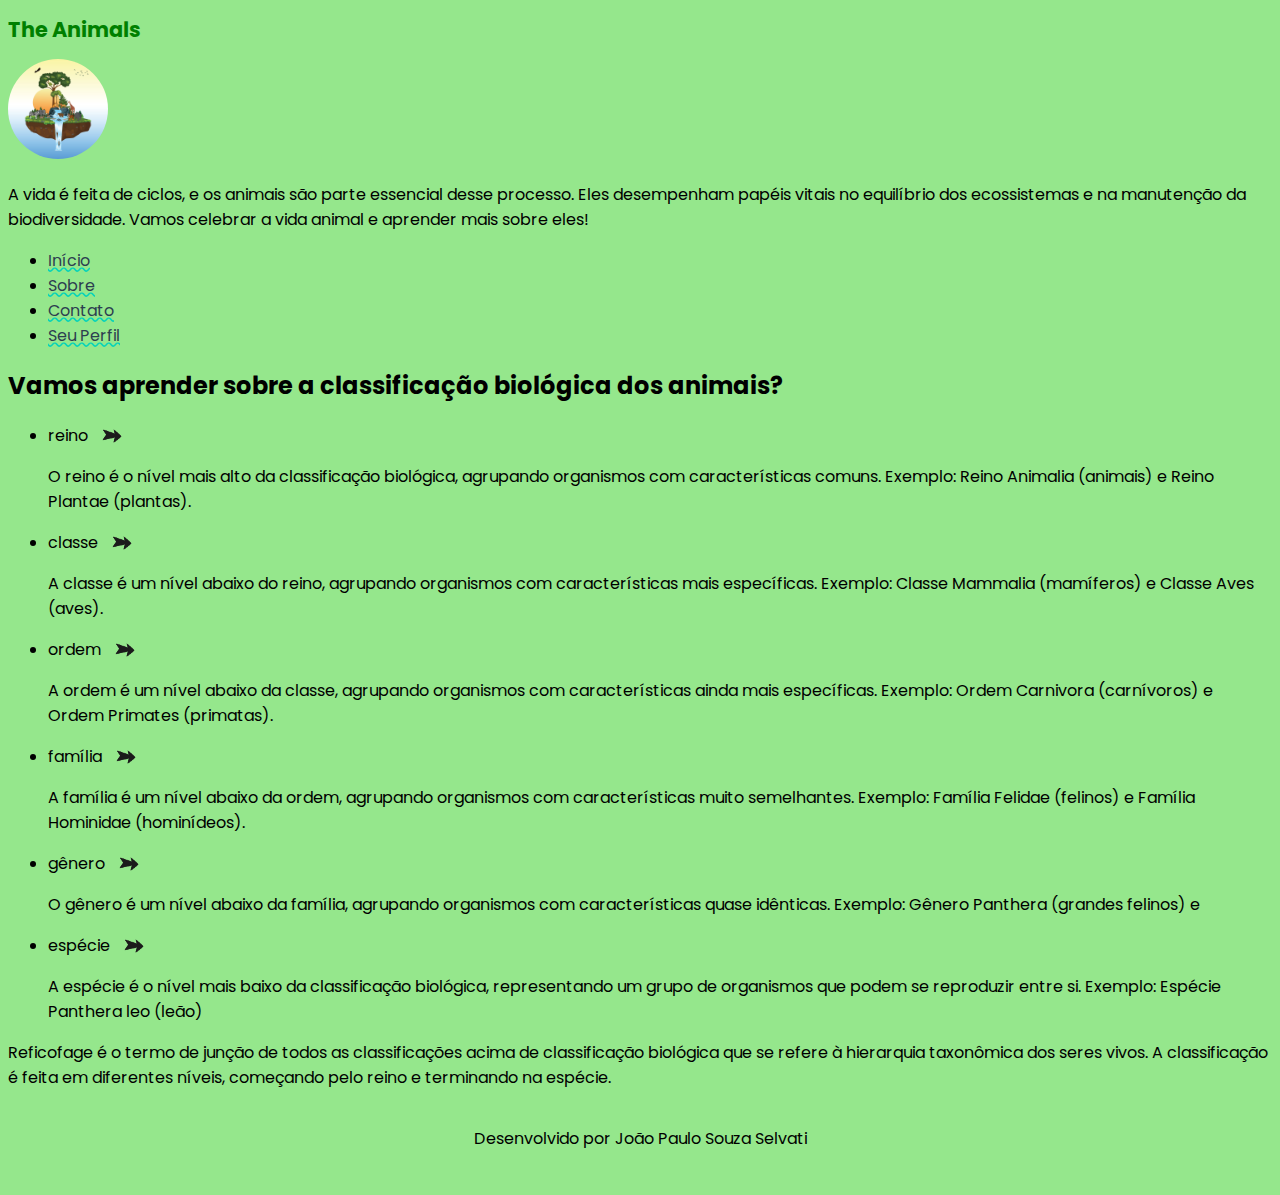
<file: index.html>
<!DOCTYPE html>
<html lang="pt-br">
<head>
    <meta charset="UTF-8">
    <meta name="viewport" content="width=device-width, initial-scale=1.0">
    <link rel="preconnect" href="https://fonts.googleapis.com">
    <link rel="preconnect" href="https://fonts.gstatic.com" crossorigin>
    <link href="https://fonts.googleapis.com/css2?family=Archivo:ital,wght@0,100..900;1,100..900&family=Inconsolata:wght@200..900&family=Poppins:wght@400;700&display=swap" rel="stylesheet">
    <link rel="stylesheet" href="index.css">
    <link rel="stylesheet" href="global.css">
    <link rel="stylesheet" href="style.css">

    <title>Animais</title>
</head>

<header class="header">
    <h1>The Animals</h1>
    <img src="assets/the-life-cycle-of-forest-animals-world-wildlife-by-animal-on-earth-wildlife-concept-environment-day-world-habitat-wildlife-day-world-day-of-endangered-species-world-forest-and-biodiversity-vector.jpg" alt="Animais" class="logo">
    <p class="breve fala" >
        A vida é feita de ciclos, e os animais são parte essencial desse processo.
        Eles desempenham papéis vitais no equilíbrio dos ecossistemas e na manutenção da biodiversidade.
        Vamos celebrar a vida animal e aprender mais sobre eles!
    </p>
    <nav class="links">
        <ul>
            <li><a href="index.html">Início</a></li>
            <li><a href="sobre.html">Sobre</a></li>
            <li><a href="contato.html">Contato</a></li>
            <li><a href="seu_perfil.html">Seu Perfil</a></li>
        </ul>

    </nav>
</header>

<body>
     
    </aside>

    <article class ="aviso">
        <h2>
            Vamos aprender sobre a classificação biológica dos animais?
        </h2>
    </article>

    <div class = "reficofage">
        <ul class = "reficofage-list">
            <li>reino
                <img src="assets/11541954.png" alt="seta" class="seta">
                <p class="texto reino" >
                    O reino é o nível mais alto da classificação biológica, agrupando organismos com características comuns.
                    Exemplo: Reino Animalia (animais) e Reino Plantae (plantas).
            </li>
            <li>classe
                <img src="assets/11541954.png" alt="seta" class="seta">
                <p class="texto classe" >
                    A classe é um nível abaixo do reino, agrupando organismos com características mais específicas.
                    Exemplo: Classe Mammalia (mamíferos) e Classe Aves (aves).
            </li>
            <li>ordem
                <img src="assets/11541954.png" alt="seta" class="seta">
                <p class="texto ordem" >
                    A ordem é um nível abaixo da classe, agrupando organismos com características ainda mais específicas.
                    Exemplo: Ordem Carnivora (carnívoros) e Ordem Primates (primatas).
            </li>
            <li>família
                <img src="assets/11541954.png" alt="seta" class="seta">
                <p class="texto família" >
                    A família é um nível abaixo da ordem, agrupando organismos com características muito semelhantes.
                    Exemplo: Família Felidae (felinos) e Família Hominidae (hominídeos).
            </li>
            <li>gênero
                <img src="assets/11541954.png" alt="seta" class="seta">
                <p class="texto gênero" >
                    O gênero é um nível abaixo da família, agrupando organismos com características quase idênticas.
                    Exemplo: Gênero Panthera (grandes felinos) e
            </li>
            <li>espécie
                <img src="assets/11541954.png" alt="seta" class="seta">
                <p class="texto espécie" >
                    A espécie é o nível mais baixo da classificação biológica, representando um grupo de organismos que podem se reproduzir entre si.
                    Exemplo: Espécie Panthera leo (leão)
            </li>
        </ul>
    </div>

    <div class ="reficofage expl" >
        Reficofage é o termo de junção de todos as classificações acima de classificação biológica que se refere à hierarquia taxonômica dos seres vivos.
        A classificação é feita em diferentes níveis, começando pelo reino e terminando na espécie.
    </div>

    <footer class ='footer'>
        <p>Desenvolvido por João Paulo Souza Selvati
        </p>
    
</body>
</html>
</file>
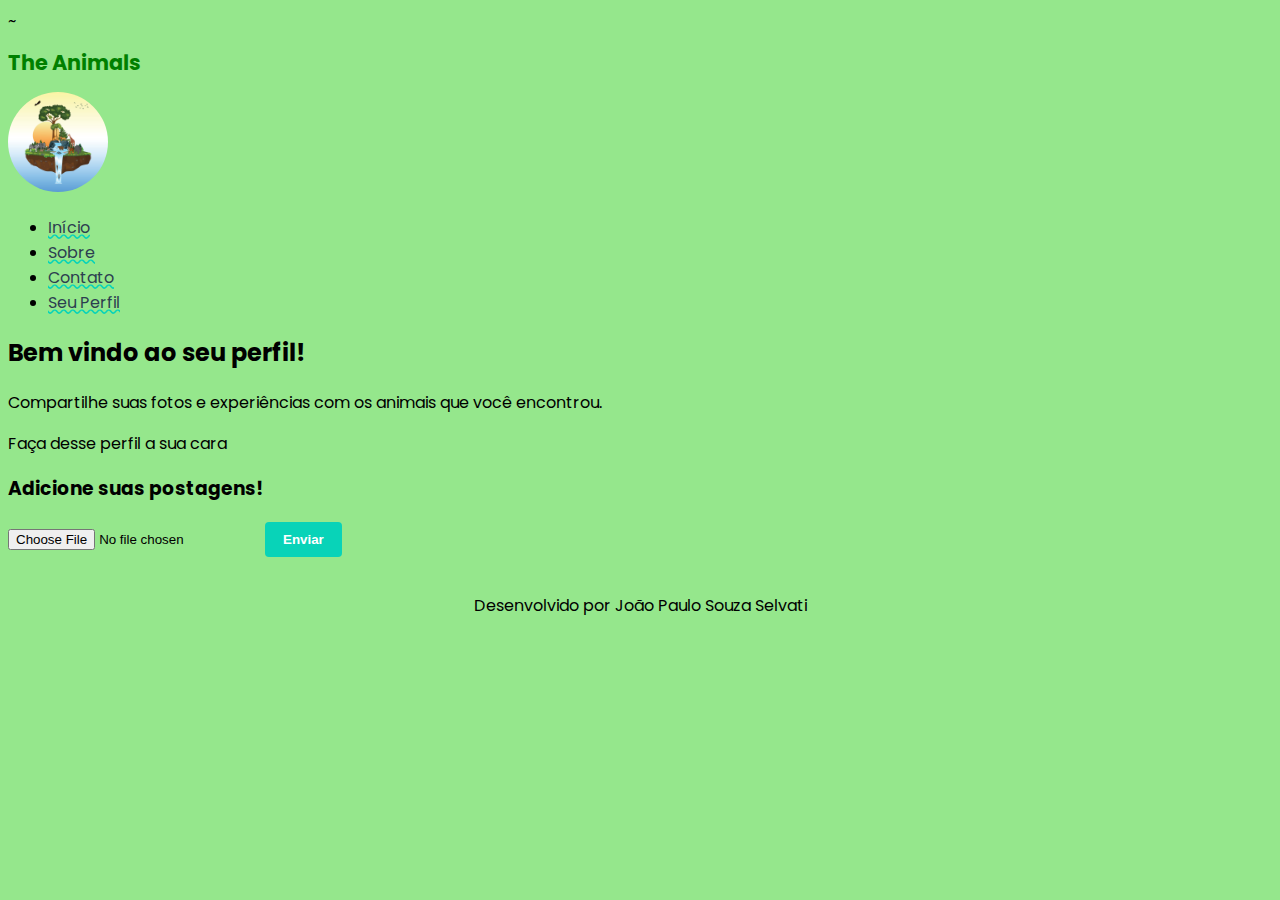
<file: seu_perfil.html>
<!DOCTYPE html>
<html lang="pt-br">
<head>
    <meta charset="UTF-8">
    <meta name="viewport" content="width=device-width, initial-scale=1.0">
    <link rel="stylesheet" href="index.css">
    <link rel="stylesheet" href="global.css">
    <link rel="stylesheet" href="style.css">~
    <link href="https://fonts.googleapis.com/css2?family=Archivo:ital,wght@0,100..900;1,100..900&family=Inconsolata:wght@200..900&family=Poppins:wght@400;700&display=swap" rel="stylesheet">
    <title>Seu perfil</title>
</head>
<body>
    <header class="header">
        <h1>The Animals</h1>
        <img src="assets/the-life-cycle-of-forest-animals-world-wildlife-by-animal-on-earth-wildlife-concept-environment-day-world-habitat-wildlife-day-world-day-of-endangered-species-world-forest-and-biodiversity-vector.jpg" alt="Animais" class="logo">
        <nav class="links">
            <ul>
                <li><a href="index.html">Início</a></li>
                <li><a href="sobre.html">Sobre</a></li>
                <li><a href="contato.html">Contato</a></li>
                <li><a href="seu_perfil.html">Seu Perfil</a></li>
            </ul>
        </nav>
    </header>

    <main>
        <h2>Bem vindo ao seu perfil!</h2>
        <p>
             Compartilhe suas fotos e experiências com os animais que você encontrou.
        </p>
        <p>
            Faça desse perfil a sua cara
        </p>

        <h3>Adicione suas postagens!</h3>
        <form enctype="multipart/form-data">
            <input type="file"
            name="postagens"
            accept=".jpg, .jpeg, .png, .gif, .video/*">
            <button type="submit">Enviar</button>
            
        </form>
    </main>

    <footer class="footer">
        <p>Desenvolvido por João Paulo Souza Selvati</p>
    </footer>
</body>
</html>
</file>
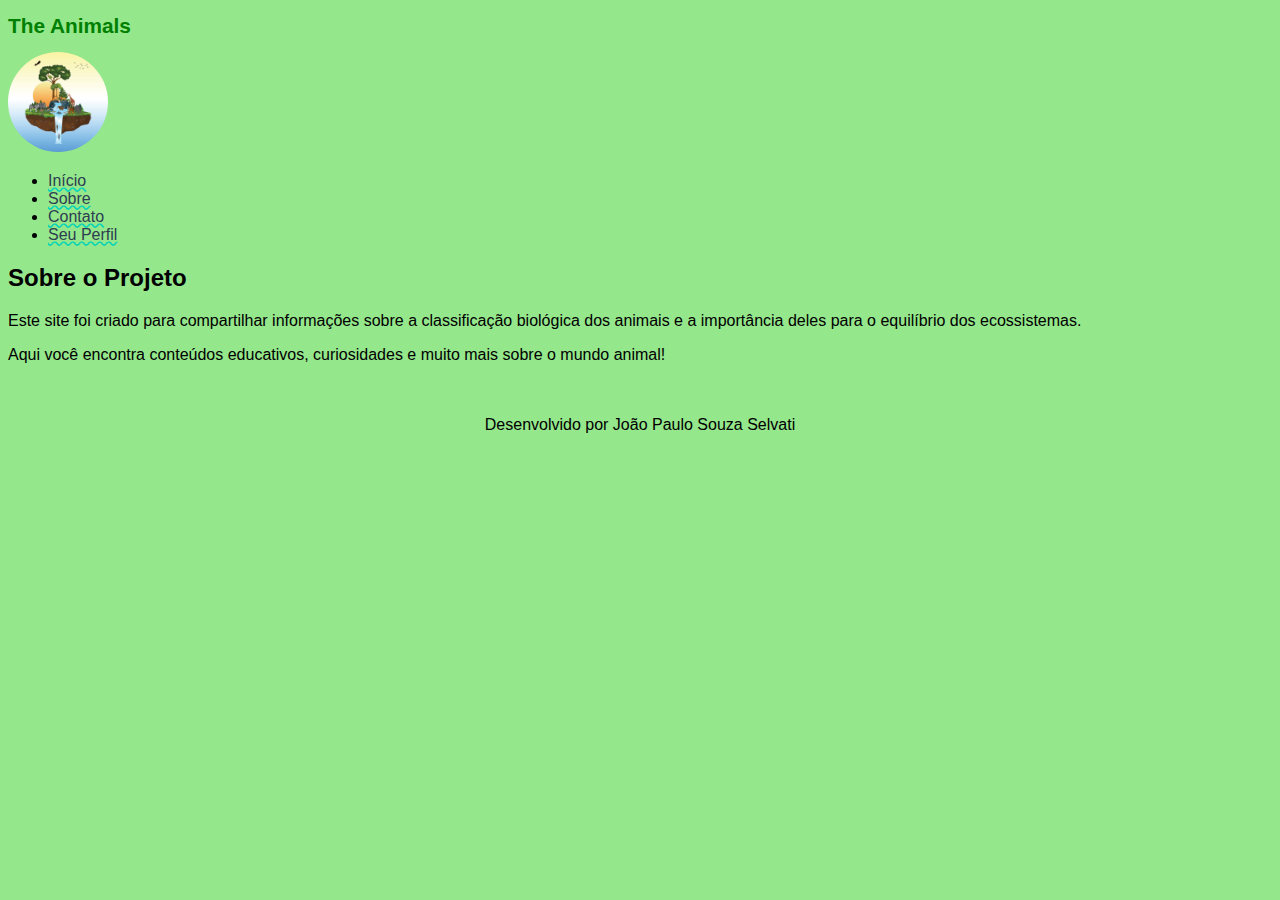
<file: sobre.html>
<!DOCTYPE html>
<html lang="pt-br">
<head>
    <meta charset="UTF-8">
    <meta name="viewport" content="width=device-width, initial-scale=1.0">
    <link rel="stylesheet" href="index.css">
    <link rel="stylesheet" href="global.css">
    <link rel="stylesheet" href="style.css">
    <title>Sobre - Animais</title>
</head>
<body>
    <header class="header">
        <h1>The Animals</h1>
        <img src="assets/the-life-cycle-of-forest-animals-world-wildlife-by-animal-on-earth-wildlife-concept-environment-day-world-habitat-wildlife-day-world-day-of-endangered-species-world-forest-and-biodiversity-vector.jpg" alt="Animais" class="logo">
        <nav class="links">
            <ul>
                <li><a href="index.html">Início</a></li>
                <li><a href="sobre.html">Sobre</a></li>
                <li><a href="contato.html">Contato</a></li>
                <li><a href="seu_perfil.html">Seu Perfil</a></li>
            </ul>
        </nav>
    </header>

    <main>
        <h2>Sobre o Projeto</h2>
        <p>
            Este site foi criado para compartilhar informações sobre a classificação biológica dos animais e a importância deles para o equilíbrio dos ecossistemas.
        </p>
        <p>
            Aqui você encontra conteúdos educativos, curiosidades e muito mais sobre o mundo animal!
        </p>
    </main>

    <footer class="footer">
        <p>Desenvolvido por João Paulo Souza Selvati</p>
    </footer>
</body>
</html>
</file>
<file: index.css>
@import url(global.css);
@import url(style.css);
</file>
<file: global.css>
body{
    font-family: 'Poppins', sans-serif;
    background-color: #95e78c; /* Verde menta bem claro */
}
</file>
<file: style.css>
/*
 * Seletor para o título principal da página.
 * Estiliza todos os elementos <h1>.
 */
h1 {
    /* Define a cor do texto do título como verde. */
    color: green;

    /* * Define o tamanho da fonte do título.
     * O valor de 1.3rem é relativo ao tamanho de fonte da raiz do documento, 
     * o que ajuda na acessibilidade. 
     */
    font-size: 1.3rem;
}


/*
 * Seletor para os links dentro do menu de navegação.
 * A sintaxe ".links a" garante que apenas os links <a> dentro do elemento com a classe "links" sejam estilizados.
 */
.links a {
    /*
     * Define a cor do texto dos links para um tom de azul escuro.
     * O valor #2c3e50 é um código hexadecimal.
     */
    color: #2c3e50;

    /*
     * Estiliza a linha de sublinhado dos links.
     * "underline": Adiciona uma linha de sublinhado.
     * "wavy": Define o estilo da linha como ondulada.
     * "#08d3b8": Define a cor da linha como um verde-água.
     */
    text-decoration: underline wavy #08d3b8;

}


/*
 * Seletor para o parágrafo de introdução.
 * Estiliza qualquer elemento com a classe "info-text".
 */
.info-text {
    /* Alinha o texto do parágrafo à esquerda. */
    text-align: left;

    /*
     * Define a largura máxima do parágrafo em 600 pixels.
     * Isso faz com que o texto quebre em mais linhas em telas grandes,
     * melhorando a leitura. Em telas menores, o elemento se ajusta
     * automaticamente para não ultrapassar a largura da tela.
     */
    max-width: 600px;

    /*
     * Define a cor do texto do parágrafo para um tom de azul muito escuro.
     * O valor #031e3a é um código hexadecimal.
     */
    color: #031e3a;
}

.logo {
    width: 100px;
    border-radius: 300%;    
}

.seta{
    width: 20px; /* Define a largura da seta */
    height: 20px; /* Define a altura da seta */
    margin-left: 10px; /* Espaço à esquerda da seta */
    vertical-align: middle; /* Alinha verticalmente ao meio do texto */
}

.footer{
    padding: 20px;
    text-align: center;
}

button[type="submit"] {
    background: #08d3b8;
    color: #fff;
    border: none;
    padding: 10px 18px;
    border-radius: 4px;
    cursor: pointer;
    font-weight: bold;
    transition: background 0.2s;
}

button[type="submit"]:hover {
    background: #0c84fc;
}
</file>
